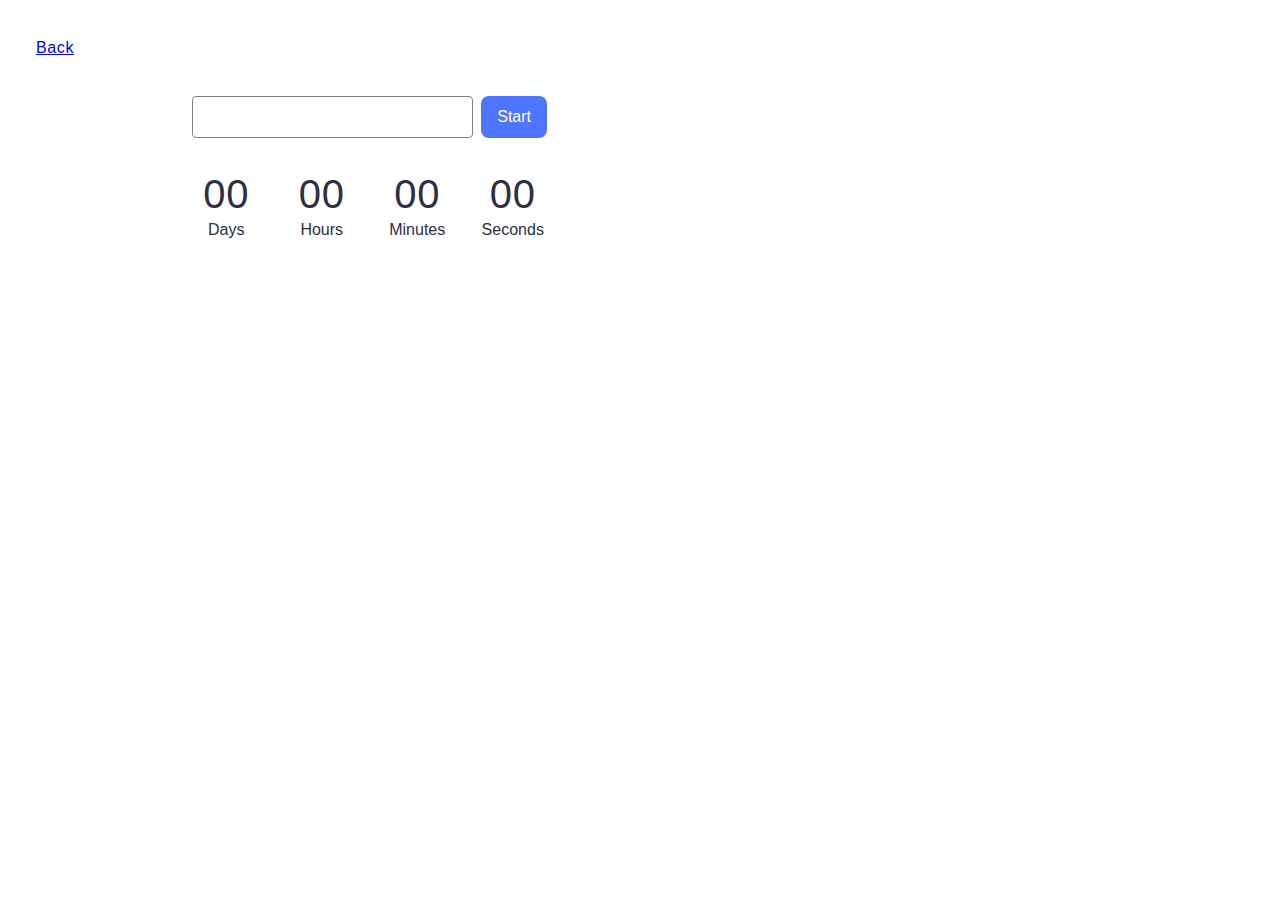
<file: src/1-timer.html>
<!DOCTYPE html>
<html lang="en">
  <head>
    <meta charset="UTF-8" />
    <meta name="viewport" content="width=device-width, initial-scale=1.0" />
    <title>Timer</title>
    <link rel="stylesheet" href="./css/1-timer.css" />
  </head>
  <body>
    <a href="index.html">Back</a>

    <div class="timer-wrap">
      <div class="input-wrap">
        <input type="text" id="datetime-picker" />
        <button type="button" data-start>Start</button>
      </div>

      <div class="timer">
        <div class="field">
          <span class="value" data-days>00</span>
          <span class="label">Days</span>
        </div>
        <div class="field">
          <span class="value" data-hours>00</span>
          <span class="label">Hours</span>
        </div>
        <div class="field">
          <span class="value" data-minutes>00</span>
          <span class="label">Minutes</span>
        </div>
        <div class="field">
          <span class="value" data-seconds>00</span>
          <span class="label">Seconds</span>
        </div>
      </div>
    </div>

    <script type="module" src="./js/1-timer.js"></script>
  </body>
</html>
</file>
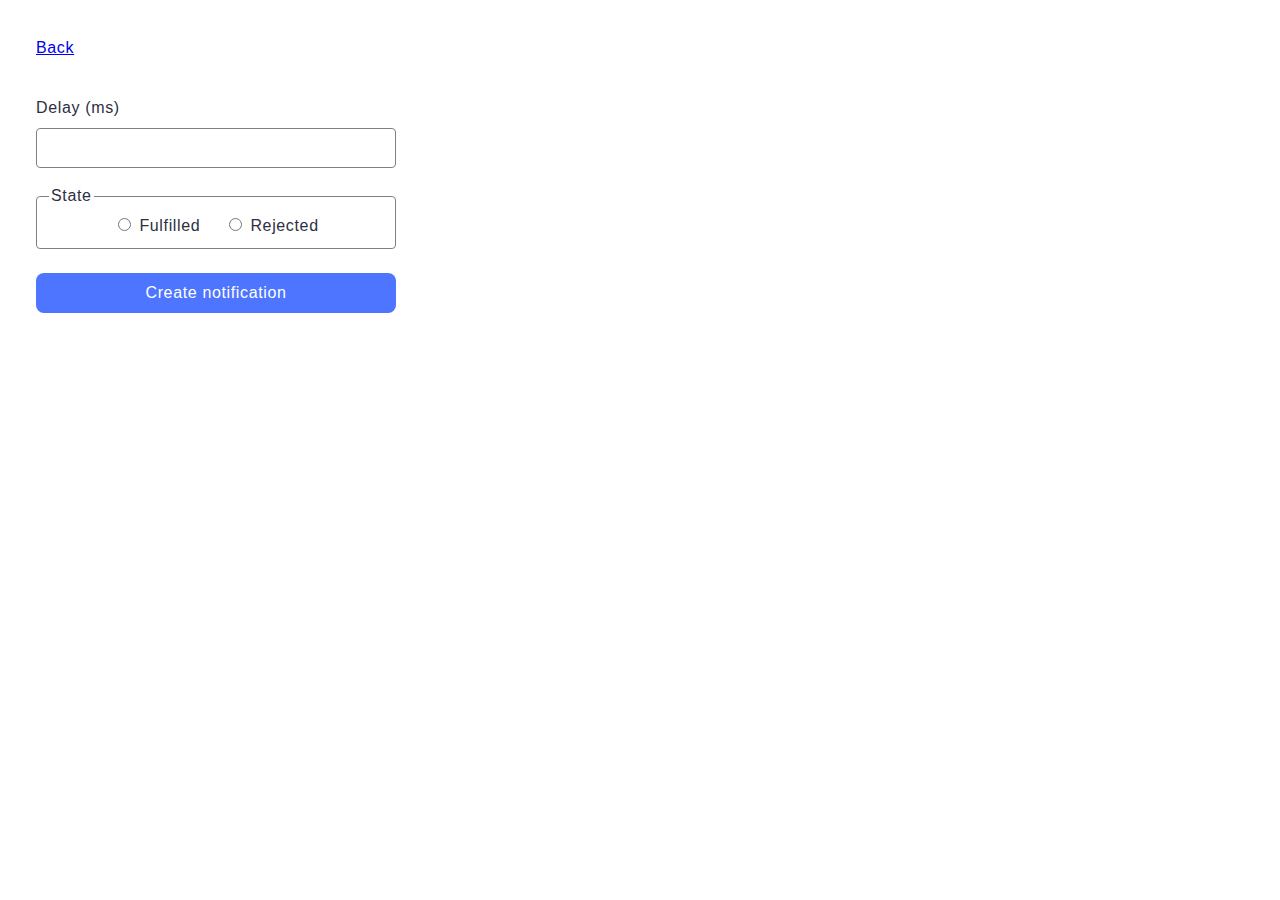
<file: src/2-snackbar.html>
<!DOCTYPE html>
<html lang="en">
  <head>
    <meta charset="UTF-8" />
    <meta name="viewport" content="width=device-width, initial-scale=1.0" />
    <title>Snackbar</title>
    <link rel="stylesheet" href="./css/2-snackbar.css" />
  </head>
  <body>
    <a href="index.html">Back</a>

    <form class="form">
      <label class="form-label">
        Delay (ms)
        <input class="form-label-input" type="number" name="delay" required />
      </label>

      <fieldset>
        <legend>State</legend>
        <label>
          <input type="radio" name="state" value="fulfilled" required />
          Fulfilled
        </label>
        <label>
          <input type="radio" name="state" value="rejected" required />
          Rejected
        </label>
      </fieldset>

      <button type="submit">Create notification</button>
    </form>

    <script type="module" src="./js/2-snackbar.js"></script>
  </body>
</html>
</file>
<file: src/css/1-timer.css>
p {
  margin: 0;
  padding: 0;
}

body {
  margin: 36px;
  font-family: Montserrat, sans-serif;
  color: #2e2f42;
  line-height: 1.5;
  letter-spacing: 0.04em;
}

.timer-wrap {
  max-width: 355px;
  padding-top: 36px;
  padding-left: 156px;
  display: flex;
  flex-direction: column;
  gap: 32px;
}

.input-wrap {
  display: flex;
  gap: 8px;
}

#datetime-picker {
  all: unset;
  padding: 8px 16px;
  border: 1px solid #808080;
  border-radius: 4px;
  width: 272px;
  background: #fff;
  font-size: 16px;
  font-weight: 400;
}

#datetime-picker:hover {
  border: 1px solid rgb(0, 0, 0);
}

#datetime-picker:focus {
  border: 1px solid rgb(78, 117, 255);
  color: #000000;
}

#datetime-picker:disabled {
  border: 1px solid #808080;
  background-color: #fafafa;
  color: #808080;
}

button[data-start] {
  border: none;
  border-radius: 8px;
  padding: 8px 16px;
  background: #4e75ff;
  font-family: inherit;
  font-size: 16px;
  font-weight: 500;
  color: #ffffff;
}

button[data-start]:hover {
  background: #6c8cff;
  color: #ffffff;
}

button[data-start]:disabled {
  background: #cfcfcf;
  color: #989898;
}

.timer {
  display: flex;
  gap: 27px;
}

.field {
  text-align: center;
  width: calc((100% - 27px * 3) / 4);
}

.value {
  font-size: 40px;
  font-weight: 400;
  line-height: 1.2;
}

.label {
  font-size: 16px;
  font-weight: 400;
  letter-spacing: 0;
}
</file>
<file: src/css/2-snackbar.css>
* {
  box-sizing: border-box;
}

body {
  margin: 36px;
  font-family: Montserrat, sans-serif;
  color: #2e2f42;
  line-height: 1.5;
  letter-spacing: 0.04em;
}

.form {
  width: 360px;
  margin-top: 36px;
}

.form-label {
  width: 100%;
}

.form-label-input {
  width: 360px;
  height: 40px;
  padding: 8px;
  border: 1px solid #808080;
  border-radius: 4px;
  font-family: inherit;
  font-weight: 400;
  font-size: 16px;
  margin-top: 8px;
}

label {
  font-weight: 400;
  font-size: 16px;
}

fieldset {
  width: 100%;
  border-radius: 4px;
  border: 1px solid #808080;
  display: flex;
  gap: 24px;
  justify-content: center;
  margin: 16px 0 24px 0;
}

fieldset label {
  cursor: pointer;
}

legend {
  font-weight: 400;
  font-size: 16px;
}

.form > button {
  border: none;
  border-radius: 8px;
  padding: 8px 8px;
  width: 100%;
  background-color: #4e75ff;
  font-family: inherit;
  font-weight: 400;
  font-size: 16px;
  line-height: 1.5;
  letter-spacing: 0.04em;
  color: #fff;
}

.form > button:hover {
  background-color: #6c8cff;
}
</file>
